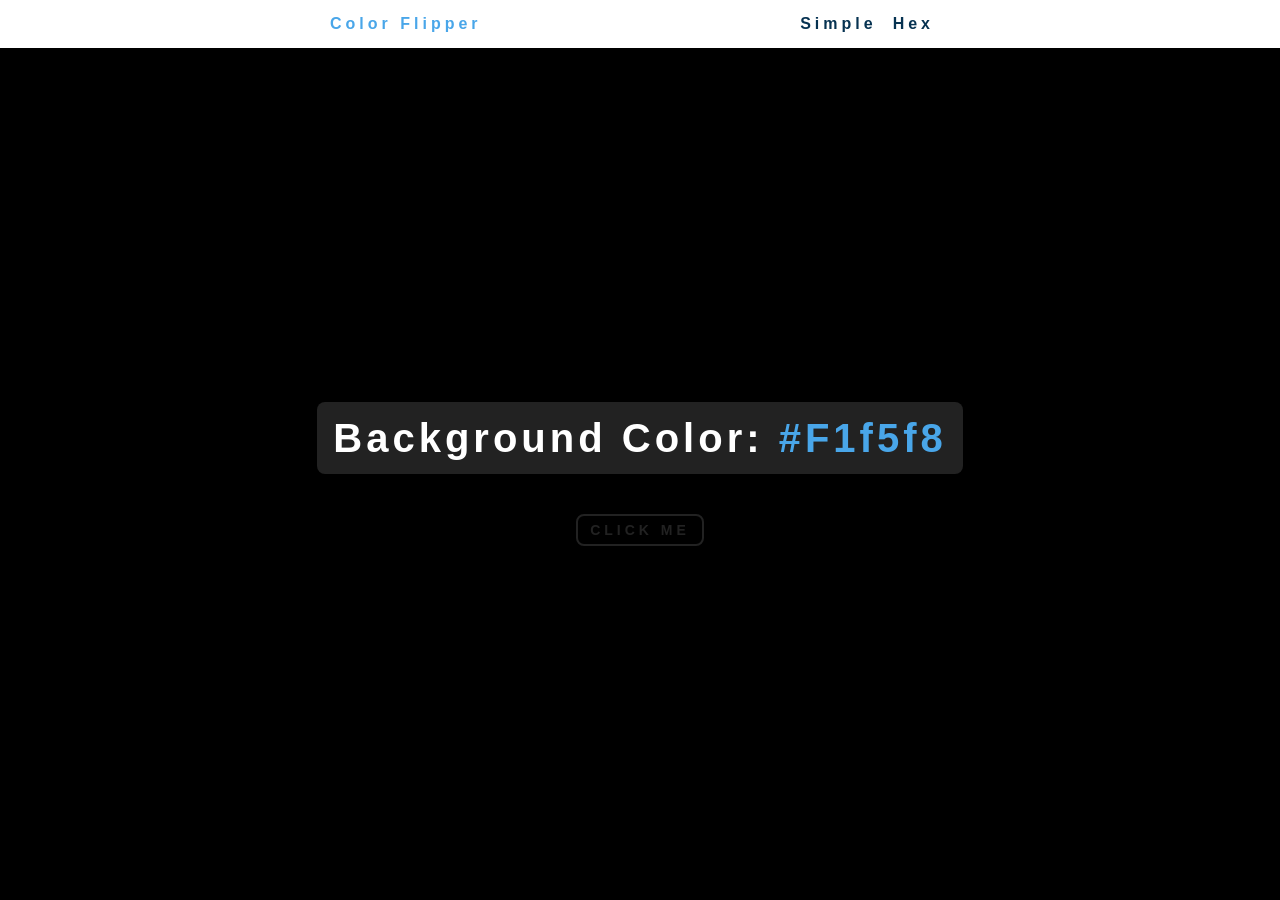
<file: index.html>
<!DOCTYPE html>
<html lang="en">
  <head>
    <meta charset="UTF-8" />
    <meta name="viewport" content="width=device-width, initial-scale=1.0" />
    <title>Color Flipper || Simple</title>
    <!-- styles -->
    <link rel="stylesheet" href="style.css">
  </head>
  <body>
    <nav>
      <div class="nav-center">
        <h4>color flipper</h4>
        <ul class="nav-links">
          <li>
            <a href="index.html">simple</a>
          </li>
          <li>
            <a href="hex.html">hex</a>
          </li>
        </ul>
      </div>
    </nav>
    <main>
      <div class="container">
        <h2>background color: <span class="color">#f1f5f8</span></h2>
        <button class="btn bth-hero" id="btn">click me</button>
      </div>
    </main>
    <!-- javascript -->
    <script src="app.js"></script>
  </body>
</html>
</file>
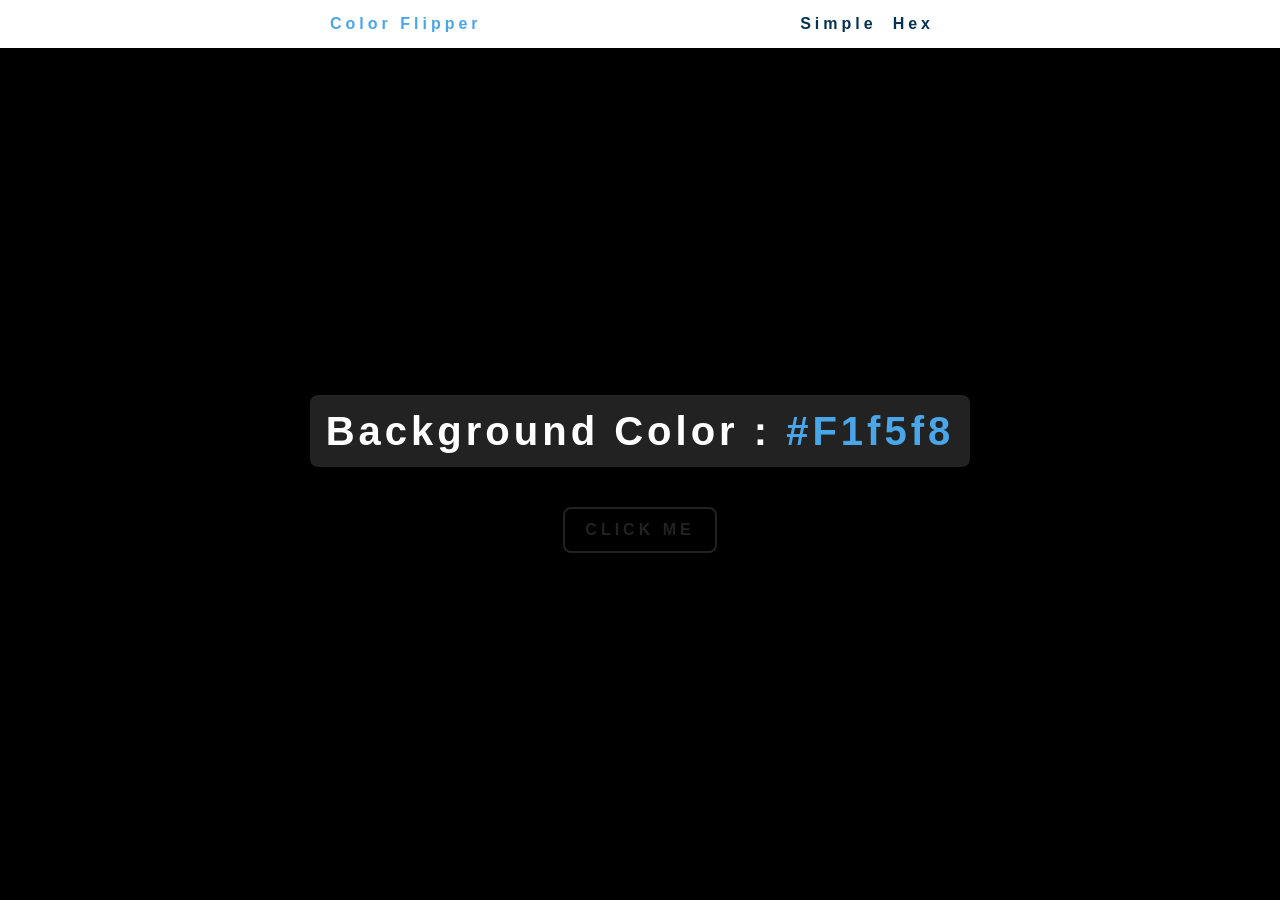
<file: hex.html>
<!DOCTYPE html>
<html lang="en">
  <head>
    <meta charset="UTF-8" />
    <meta name="viewport" content="width=device-width, initial-scale=1.0" />
    <title>
      Color Flipper || Simple
    </title>
    <!-- styles -->
    <link rel="stylesheet" href="style.css" />
  </head>

  <body>
    <nav>
      <div class="nav-center">
        <h4>color flipper</h4>
        <ul class="nav-links">
          <li><a href="index.html">simple</a></li>
          <li><a href="hex.html">hex</a></li>
        </ul>
      </div>
    </nav>
    <main>
      <div class="container">
        <h2>background color : <span class="color">#f1f5f8</span></h2>
        <button class="btn btn-hero" id="btn">click me</button>
      </div>
    </main>
    <!-- javascript -->
    <script src="hex.js"></script>
  </body>
</html>
</file>
<file: style.css>
/* 
=============== 
Fonts
===============
*/
/* @import url("https://fonts.googleapis.com/css?family=Open+Sans|Roboto:400,700&display=swap"); */

/*
=============== 
Variables
===============
 */

:root {
  /* dark shades of primary color*/
  --clr-primary-1: hsl(205, 86%, 17%);
  --clr-primary-2: hsl(205, 77%, 27%);
  --clr-primary-3: hsl(205, 72%, 37%);
  --clr-primary-4: hsl(205, 63%, 48%);
  /* primary/main color */
  --clr-primary-5: hsl(205, 78%, 60%);
  /* lighter shades of primary color */
  --clr-primary-6: hsl(205, 89%, 70%);
  --clr-primary-7: hsl(205, 90%, 76%);
  --clr-primary-8: hsl(205, 86%, 81%);
  --clr-primary-9: hsl(205, 90%, 88%);
  --clr-primary-10: hsl(205, 100%, 96%);
  /* darkest grey - used for headings */
  --clr-grey-1: hsl(209, 61%, 16%);
  --clr-grey-2: hsl(211, 39%, 23%);
  --clr-grey-3: hsl(209, 34%, 30%);
  --clr-grey-4: hsl(209, 28%, 39%);
  /* grey used for paragraphs */
  --clr-grey-5: hsl(210, 22%, 49%);
  --clr-grey-6: hsl(209, 23%, 60%);
  --clr-grey-7: hsl(211, 27%, 70%);
  --clr-grey-8: hsl(210, 31%, 80%);
  --clr-grey-9: hsl(212, 33%, 89%);
  --clr-grey-10: hsl(206, 33%, 96%);
  --clr-white: #fff;
  --clr-red-dark: hsl(360, 67%, 44%);
  --clr-red-light: hsl(360, 71%, 66%);
  --clr-green-dark: hsl(125, 67%, 44%);
  --clr-green-light: hsl(125, 71%, 66%);
  --clr-black: #222;
  --ff-primary: "Roboto", sans-serif;
  --ff-secondary: "Open Sans", sans-serif;
  --transition: all 0.3s linear;
  --spacing: 0.25rem;
  --radius: 0.5rem;
  --light-shadow: 0 5px 15px rgba(0, 0, 0, 0.1);
  --dark-shadow: 0 5px 15px rgba(0, 0, 0, 0.2);
  --max-width: 1170px;
  --fixed-width: 620px;
}
/*
=============== 
Global Styles
===============
*/

*,
::after,
::before {
  margin: 0;
  padding: 0;
  box-sizing: border-box;
}
body {
  font-family: var(--ff-secondary);
  /* background: var(--clr-grey-10); */
  background-color: black;

  color: var(--clr-grey-1);
  line-height: 1.5;
  font-size: 0.875rem;
}
ul {
  list-style-type: none;
}
a {
  text-decoration: none;
}
img:not(.nav-logo) {
  width: 100%;
  display: block;
}

h1,
h2,
h3,
h4 {
  letter-spacing: var(--spacing);
  text-transform: capitalize;
  line-height: 1.25;
  margin-bottom: 0.75rem;
  font-family: var(--ff-primary);
}
h1 {
  font-size: 3rem;
}
h2 {
  font-size: 2rem;
}
h3 {
  font-size: 1.25rem;
}
h4 {
  font-size: 0.875rem;
}
p {
  margin-bottom: 1.25rem;
  color: var(--clr-grey-5);
}
@media screen and (min-width: 800px) {
  h1 {
    font-size: 4rem;
  }
  h2 {
    font-size: 2.5rem;
  }
  h3 {
    font-size: 1.75rem;
  }
  h4 {
    font-size: 1rem;
  }
  body {
    font-size: 1rem;
  }
  h1,
  h2,
  h3,
  h4 {
    line-height: 1;
  }
}
/*  global classes */

.btn {
  font-family: var(--ff-primary);
  text-transform: uppercase;
  background: transparent;
  color: var(--clr-black);
  padding: 0.375rem 0.75rem;
  letter-spacing: var(--spacing);
  display: inline-block;
  font-weight: 700;
  transition: var(--transition);
  font-size: 0.875rem;
  border: 2px solid var(--clr-black);
  cursor: pointer;
  box-shadow: 0 1px 3px rgba(0, 0, 0, 0.2);
  border-radius: var(--radius);
}
.btn:hover {
  color: var(--clr-white);
  background: var(--clr-black);
}
.btn-hero {
  font-size: 1rem;
  padding: 0.75rem 1.25rem;
}
/* section */
.section {
  padding: 5rem 0;
}

.section-center {
  width: 90vw;
  margin: 0 auto;
  max-width: 1170px;
}
@media screen and (min-width: 992px) {
  .section-center {
    width: 95vw;
  }
}
/*
=============== 
Nav
===============
*/
nav {
  background: var(--clr-white);
  height: 3rem;
  display: grid;
  align-items: center;
  box-shadow: var(--dark-shadow);
}
.nav-center {
  width: 90vw;
  max-width: var(--fixed-width);
  margin: 0 auto;
  display: flex;
  align-items: center;
  justify-content: space-between;
}
.nav-center h4 {
  margin-bottom: 0;
  color: var(--clr-primary-5);
}
.nav-links {
  display: flex;
}
nav a {
  text-transform: capitalize;
  font-weight: 700;
  font-size: 1rem;
  color: var(--clr-primary-1);
  letter-spacing: var(--spacing);
  margin-right: 1rem;
}
nav a:hover {
  color: var(--clr-primary-5);
}
/*
=============== 
Container
===============
*/
main {
  min-height: calc(100vh - 3rem);
  display: grid;
  place-items: center;
}
.container {
  text-align: center;
}
.container h2 {
  background: var(--clr-black);
  color: var(--clr-white);
  padding: 1rem;
  border-radius: var(--radius);
  margin-bottom: 2.5rem;
}
.color {
  color: var(--clr-primary-5);
}
</file>
